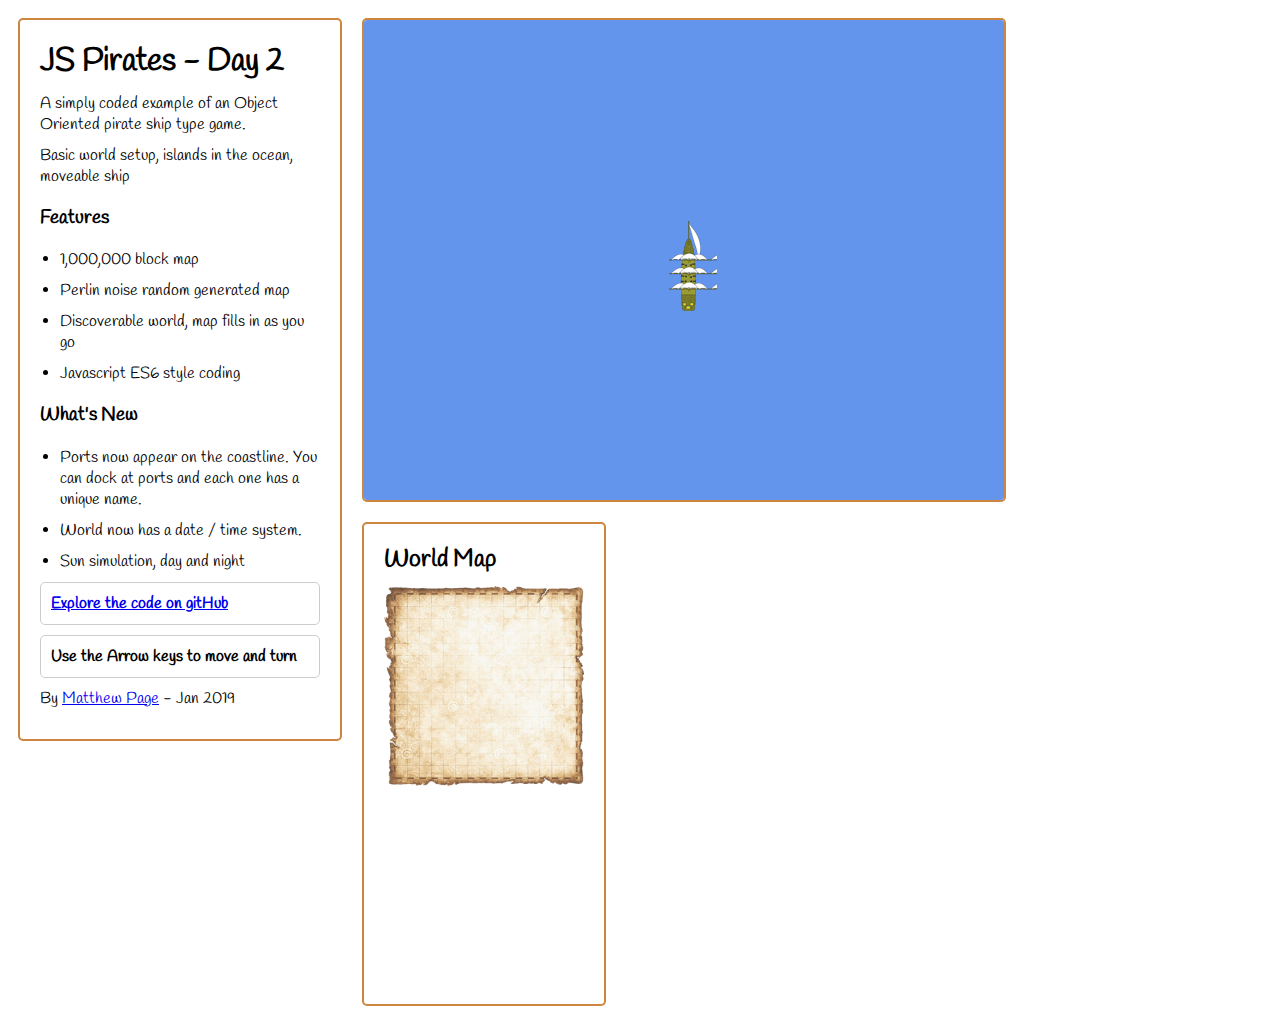
<file: index.html>
<!DOCTYPE html>
<html>
	<head>
		<meta charset="UTF-8">
		<meta name="viewport" content="width=device-width,initial-scale=1">
		<title>JS Pirates - Vanilla ES6 OOP Javascript Game</title>
		<link href="https://fonts.googleapis.com/css?family=Handlee" rel="stylesheet">
		<link href="css/main.css" rel="stylesheet">
		<meta name="author" content="Matthew Page">
	</head>
	<body>
		<div class="wrapper">
			<div id="intro">
				<h1>JS Pirates - Day 2</h1>
				<p>A simply coded example of an Object Oriented pirate ship type game.</p>
				<p>Basic world setup, islands in the ocean, moveable ship</p>
				<h3>Features</h3>
				<ul>
					<li>1,000,000 block map</li>
					<li>Perlin noise random generated map</li>
					<li>Discoverable world, map fills in as you go</li>
					<li>Javascript ES6 style coding</li>
				</ul>
				<h3>What's New</h3>
				<ul>
					<li>Ports now appear on the coastline. You can dock at ports and each one has a unique name.</li>
					<li>World now has a date / time system.</li>
					<li>Sun simulation, day and night</li>
				</ul>
				<p class="info"><a href="https://github.com/MatthewPageUK/js-pirates" target="_blank">Explore the code on gitHub</a></p>
				<p class="info">Use the Arrow keys to move and turn</p>
				<p>By <a href="http://www.mjp.co/">Matthew Page</a> - Jan 2019</p>
			</div>
			<div class="wrapper">
				<div id="game">
					<div id="player1" class="player1"></div>
					<div id="portDockScreen"></div>
					<canvas width="640px" height="480px" id="viewport"></canvas>
				</div>
				<div id="gameInfo" >
					<h2>World Map</h2>
					<canvas width='100px' height='100px' id="worldmap"></canvas>
					<p id="worldmapPosition"></p>
					<p id="worldTime"></p>
				</div>
			</div>
		</div>		
		<script src="js/light-map.js" type="text/javascript"></script>
		<script src="js/light-source.js" type="text/javascript"></script>
		<script src="js/resource-container.js" type="text/javascript"></script>
		<script src='noisejs-master/perlin.js'></script>
		<script src="js/sprite.js" type="text/javascript"></script>
		<script src="js/world.js" type="text/javascript"></script>
		<script src="js/viewport.js" type="text/javascript"></script>
		<script src="js/player.js" type="text/javascript"></script>
		<script src="js/world-map.js" type="text/javascript"></script>
		<script src="js/world-clock.js" type="text/javascript"></script>
		<script src="js/port.js" type="text/javascript"></script>
		<script src="js/pirate-game.js" type="text/javascript"></script>
		<script type="text/javascript">
			/**
			 * Start the game running.
			 */
			const myGame = new PirateGame();
		</script>
	</body>
</html>
</file>
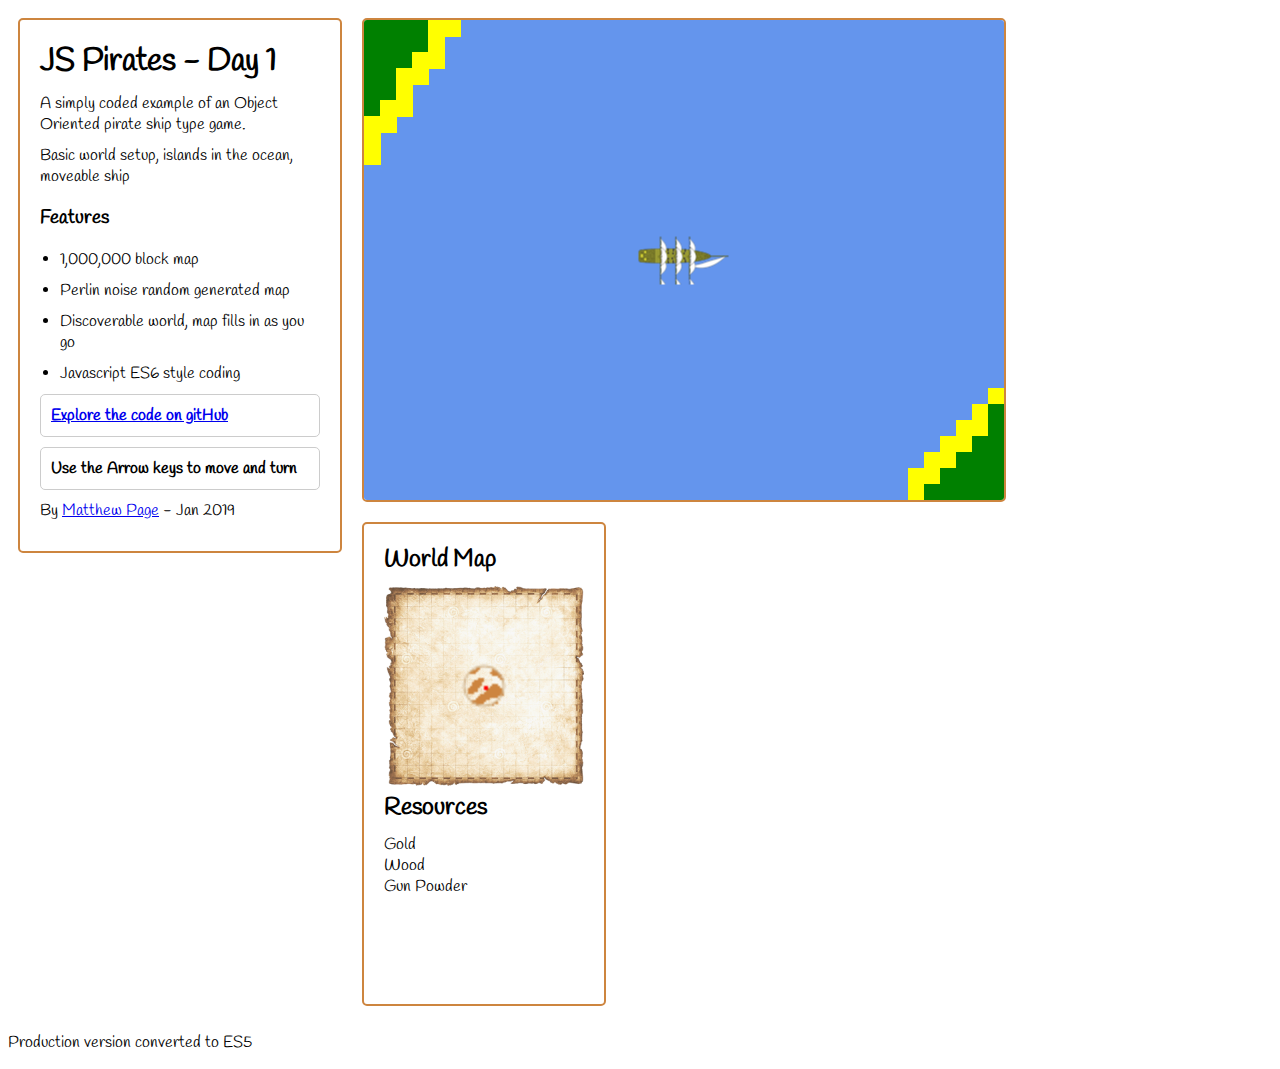
<file: production/index.html>
<!DOCTYPE html>
<html>
	<head>
		<meta charset="UTF-8">
		<meta name="viewport" content="width=device-width,initial-scale=1">
		<title>JS Pirates - Vanilla ES6 OOP Javascript Game (Production version ES5)</title>
		<link href="https://fonts.googleapis.com/css?family=Handlee" rel="stylesheet">
		<link href="css/main.css" rel="stylesheet">
		<meta name="author" content="Matthew Page">
	</head>
	<body>
		<div class="wrapper">
			<div id="intro">
				<h1>JS Pirates - Day 1</h1>
				<p>A simply coded example of an Object Oriented pirate ship type game.</p>
				<p>Basic world setup, islands in the ocean, moveable ship</p>
				<h3>Features</h3>
				<ul>
					<li>1,000,000 block map</li>
					<li>Perlin noise random generated map</li>
					<li>Discoverable world, map fills in as you go</li>
					<li>Javascript ES6 style coding</li>
				</ul>
				<p class="info"><a href="https://github.com/MatthewPageUK/js-pirates" target="_blank">Explore the code on gitHub</a></p>
				<p class="info">Use the Arrow keys to move and turn</p>
				<p>By <a href="http://www.mjp.co/">Matthew Page</a> - Jan 2019</p>
			</div>
			<div class="wrapper">
				<div id="game">
					<div id="player1" class="player1"></div>
					<canvas width="640px" height="480px" id="viewport"></canvas>
				</div>
				<div id="gameInfo" >
					<h2>World Map</h2>
					<canvas width='100px' height='100px' id="worldmap"></canvas>
					<h2>Resources</h2>
					<p>Gold<br>Wood<br>Gun Powder</p>
				</div>
			</div>
		</div>
		<p>Production version converted to ES5</p>
		<script type="text/javascript">
 
'use strict';

var _createClass = function () { function defineProperties(target, props) { for (var i = 0; i < props.length; i++) { var descriptor = props[i]; descriptor.enumerable = descriptor.enumerable || false; descriptor.configurable = true; if ("value" in descriptor) descriptor.writable = true; Object.defineProperty(target, descriptor.key, descriptor); } } return function (Constructor, protoProps, staticProps) { if (protoProps) defineProperties(Constructor.prototype, protoProps); if (staticProps) defineProperties(Constructor, staticProps); return Constructor; }; }();

function _possibleConstructorReturn(self, call) { if (!self) { throw new ReferenceError("this hasn't been initialised - super() hasn't been called"); } return call && (typeof call === "object" || typeof call === "function") ? call : self; }

function _inherits(subClass, superClass) { if (typeof superClass !== "function" && superClass !== null) { throw new TypeError("Super expression must either be null or a function, not " + typeof superClass); } subClass.prototype = Object.create(superClass && superClass.prototype, { constructor: { value: subClass, enumerable: false, writable: true, configurable: true } }); if (superClass) Object.setPrototypeOf ? Object.setPrototypeOf(subClass, superClass) : subClass.__proto__ = superClass; }

function _classCallCheck(instance, Constructor) { if (!(instance instanceof Constructor)) { throw new TypeError("Cannot call a class as a function"); } }
			
(function(global){
  var module = global.noise = {};
  function Grad(x, y, z) {
    this.x = x; this.y = y; this.z = z;
  }
  Grad.prototype.dot2 = function(x, y) {
    return this.x*x + this.y*y;
  };
  Grad.prototype.dot3 = function(x, y, z) {
    return this.x*x + this.y*y + this.z*z;
  };
  var grad3 = [new Grad(1,1,0),new Grad(-1,1,0),new Grad(1,-1,0),new Grad(-1,-1,0),
               new Grad(1,0,1),new Grad(-1,0,1),new Grad(1,0,-1),new Grad(-1,0,-1),
               new Grad(0,1,1),new Grad(0,-1,1),new Grad(0,1,-1),new Grad(0,-1,-1)];
  var p = [151,160,137,91,90,15,
  131,13,201,95,96,53,194,233,7,225,140,36,103,30,69,142,8,99,37,240,21,10,23,
  190, 6,148,247,120,234,75,0,26,197,62,94,252,219,203,117,35,11,32,57,177,33,
  88,237,149,56,87,174,20,125,136,171,168, 68,175,74,165,71,134,139,48,27,166,
  77,146,158,231,83,111,229,122,60,211,133,230,220,105,92,41,55,46,245,40,244,
  102,143,54, 65,25,63,161, 1,216,80,73,209,76,132,187,208, 89,18,169,200,196,
  135,130,116,188,159,86,164,100,109,198,173,186, 3,64,52,217,226,250,124,123,
  5,202,38,147,118,126,255,82,85,212,207,206,59,227,47,16,58,17,182,189,28,42,
  223,183,170,213,119,248,152, 2,44,154,163, 70,221,153,101,155,167, 43,172,9,
  129,22,39,253, 19,98,108,110,79,113,224,232,178,185, 112,104,218,246,97,228,
  251,34,242,193,238,210,144,12,191,179,162,241, 81,51,145,235,249,14,239,107,
  49,192,214, 31,181,199,106,157,184, 84,204,176,115,121,50,45,127, 4,150,254,
  138,236,205,93,222,114,67,29,24,72,243,141,128,195,78,66,215,61,156,180];
  var perm = new Array(512);
  var gradP = new Array(512);
  module.seed = function(seed) {
    if(seed > 0 && seed < 1) {
      seed *= 65536;
    }
    seed = Math.floor(seed);
    if(seed < 256) {
      seed |= seed << 8;
    }
    for(var i = 0; i < 256; i++) {
      var v;
      if (i & 1) {
        v = p[i] ^ (seed & 255);
      } else {
        v = p[i] ^ ((seed>>8) & 255);
      }
      perm[i] = perm[i + 256] = v;
      gradP[i] = gradP[i + 256] = grad3[v % 12];
    }
  };
  module.seed(0);
  var F2 = 0.5*(Math.sqrt(3)-1);
  var G2 = (3-Math.sqrt(3))/6;
  var F3 = 1/3;
  var G3 = 1/6;
  function fade(t) {
    return t*t*t*(t*(t*6-15)+10);
  }
  function lerp(a, b, t) {
    return (1-t)*a + t*b;
  }
  module.perlin2 = function(x, y) {
    var X = Math.floor(x), Y = Math.floor(y);
    x = x - X; y = y - Y;
    X = X & 255; Y = Y & 255;
    var n00 = gradP[X+perm[Y]].dot2(x, y);
    var n01 = gradP[X+perm[Y+1]].dot2(x, y-1);
    var n10 = gradP[X+1+perm[Y]].dot2(x-1, y);
    var n11 = gradP[X+1+perm[Y+1]].dot2(x-1, y-1);
    var u = fade(x);
    return lerp(
        lerp(n00, n10, u),
        lerp(n01, n11, u),
       fade(y));
  };
   module.perlin3 = function(x, y, z) {
    var X = Math.floor(x), Y = Math.floor(y), Z = Math.floor(z);
    x = x - X; y = y - Y; z = z - Z;
   X = X & 255; Y = Y & 255; Z = Z & 255;
    var n000 = gradP[X+  perm[Y+  perm[Z  ]]].dot3(x,   y,     z);
    var n001 = gradP[X+  perm[Y+  perm[Z+1]]].dot3(x,   y,   z-1);
    var n010 = gradP[X+  perm[Y+1+perm[Z  ]]].dot3(x,   y-1,   z);
    var n011 = gradP[X+  perm[Y+1+perm[Z+1]]].dot3(x,   y-1, z-1);
    var n100 = gradP[X+1+perm[Y+  perm[Z  ]]].dot3(x-1,   y,   z);
    var n101 = gradP[X+1+perm[Y+  perm[Z+1]]].dot3(x-1,   y, z-1);
    var n110 = gradP[X+1+perm[Y+1+perm[Z  ]]].dot3(x-1, y-1,   z);
    var n111 = gradP[X+1+perm[Y+1+perm[Z+1]]].dot3(x-1, y-1, z-1);
    var u = fade(x);
    var v = fade(y);
    var w = fade(z);
    return lerp(
        lerp(
          lerp(n000, n100, u),
          lerp(n001, n101, u), w),
        lerp(
          lerp(n010, n110, u),
          lerp(n011, n111, u), w),
       v);
  };
})(this);

var Sprite = function () {
	function Sprite(game, id, posX, posY, width, height, velocity, direction, hitPoints) {
		_classCallCheck(this, Sprite);

		this.id = id;
		this.isActive = true;
		this.game = game;
		this.posX = posX;
		this.posY = posY;
		this.width = width;
		this.height = height;
		this.velocity = velocity;
		this.direction = direction;
		this.hitPoints = hitPoints;
		this.domElement = false;
	}

	_createClass(Sprite, [{
		key: 'makeDomElement',
		value: function makeDomElement(css) {
			this.makeDomElementInside(this.game, css);
			return true;
		}
	}, {
		key: 'makeDomElementInside',
		value: function makeDomElementInside(parent, css) {
			var div = document.createElement('div');
			div.id = this.id;
			div.setAttribute('class', css);
			parent.domElement.appendChild(div);
			return true;
		}
	}, {
		key: 'destroyDomElement',
		value: function destroyDomElement() {
			this.domElement.parentNode.removeChild(this.domElement);
			return true;
		}
	}, {
		key: 'update',
		value: function update() {
			if (this.isActive) {
				this.move();
				this.draw();
			}
			return true;
		}
	}, {
		key: 'move',
		value: function move() {

			return true;
		}
	}, {
		key: 'draw',
		value: function draw() {
			if (this.isActive) {
				this.domElement.style.left = Math.round(this.posX) + 'px';
				this.domElement.style.top = Math.round(this.posY) + 'px';
				this.domElement.style.width = Math.round(this.width) + 'px';
				this.domElement.style.height = Math.round(this.height) + 'px';
			}
		}
	}, {
		key: 'detectCollisionWith',
		value: function detectCollisionWith(sprite) {
			return !(this.posY + this.height < sprite.posY || this.posY > sprite.posY + sprite.height || this.posX + this.width < sprite.posX || this.posX > sprite.posX + sprite.width);
		}
	}, {
		key: 'inMe',
		value: function inMe(x, y) {
			return x > this.posX && x < this.posX + this.width && y > this.posY && y < this.posY + this.height;
		}
	}, {
		key: 'receiveDamage',
		value: function receiveDamage(damage) {
			this.hitPoints -= damage;
			return this.hitPoints <= 0 ? true : false;
		}
	}, {
		key: 'receiveHealth',
		value: function receiveHealth(health) {
			this.hitPoints += health;
			return true;
		}
	}]);

	return Sprite;
}();

var World = function () {
	function World(width, height, blockSize) {
		_classCallCheck(this, World);

		this.width = width;
		this.height = height;
		this.blockSize = blockSize;
		this.blockMap = [];
		this.makeBlockArray();
		this.makeNoiseMap();
	}

	_createClass(World, [{
		key: 'makeNoiseMap',
		value: function makeNoiseMap() {
			noise.seed(Math.random());
			for (var x = 0; x < this.width; x++) {
				for (var y = 0; y < this.height; y++) {
					var value = Math.abs(noise.perlin2(x / 100, y / 100));
					value *= 256;
					if (value > 75 && value < 80) {
						this.blockMap[y][x] = 2;
					} else if (value > 75) {
						this.blockMap[y][x] = 1;
					} else {
						this.blockMap[y][x] = 0;
					}
				}
			}
		}
	}, {
		key: 'isOceanAtGrid',
		value: function isOceanAtGrid(gridX, gridY) {
			if (gridX < 0 || gridX > 999 || gridY < 0 || gridY > 999) return true;
			return this.blockMap[gridY][gridX] == 0;
		}
	}, {
		key: 'isLandAtGrid',
		value: function isLandAtGrid(gridX, gridY) {
			return !this.isOceanAt(gridX, gridY);
		}
	}, {
		key: 'isOceanAt',
		value: function isOceanAt(x, y) {
			var gridX = Math.floor(x / this.blockSize);
			var gridY = Math.floor(y / this.blockSize);
			return this.isOceanAtGrid(gridX, gridY);
		}
	}, {
		key: 'isLandAt',
		value: function isLandAt(x, y) {
			return !this.isOceanAt(x, y);
		}
	}, {
		key: 'makeBlockArray',
		value: function makeBlockArray() {
			for (var y = 0; y < this.height; y++) {
				this.blockMap[y] = [];
				for (var x = 0; x < this.width; x++) {
					this.blockMap[y][x] = 0;
				}
			}
		}
	}]);

	return World;
}();

var Viewport = function () {
	function Viewport(game, world, player) {
		_classCallCheck(this, Viewport);

		this.game = game;
		this.world = world;
		this.player = player;
		this.width = this.game.width;
		this.height = this.game.height;
		this.domElement = document.getElementById("viewport");
		this.paper = this.domElement.getContext("2d");
		this.update();
	}

	_createClass(Viewport, [{
		key: 'update',
		value: function update() {
			this.paper.clearRect(0, 0, 640, 480);
			this.paper.fillStyle = "green";
			var offsetX = this.player.worldX % this.world.blockSize;
			var offsetY = this.player.worldY % this.world.blockSize;
			var startX = Math.floor((this.player.worldX - this.width / 2) / this.world.blockSize);
			var endX = Math.ceil(startX + 41);
			var startY = Math.floor((this.player.worldY - this.height / 2) / this.world.blockSize);
			var endY = Math.ceil(startY + 31);
			var vpX = 0;
			var vpY = 0;
			for (var y = startY; y < endY; y++) {
				vpX = 0;
				for (var x = startX; x < endX; x++) {
					if (this.world.blockMap[y][x] == 1) {
						this.paper.fillStyle = "green";
						this.paper.fillRect(vpX - offsetX, vpY - offsetY, this.world.blockSize + 1, this.world.blockSize + 1);
					}
					if (this.world.blockMap[y][x] == 2) {
						this.paper.fillStyle = "yellow";
						this.paper.fillRect(vpX - offsetX, vpY - offsetY, this.world.blockSize + 1, this.world.blockSize + 1);
					}
					vpX += this.world.blockSize;
				}
				vpY += this.world.blockSize;
			}
		}
	}]);

	return Viewport;
}();

var Player = function (_Sprite) {
	_inherits(Player, _Sprite);

	function Player(game, world, worldMap, id) {
		_classCallCheck(this, Player);

		var _this = _possibleConstructorReturn(this, (Player.__proto__ || Object.getPrototypeOf(Player)).call(this, game, id, game.width / 2 - 48 / 2, game.height / 2 - 91 / 2, 48, 91, 5, 90, 25));

		_this.world = world;
		_this.worldMap = worldMap;
		_this.domElement = document.getElementById(id);
		_this.worldX = Math.floor(_this.world.width / 2) * _this.world.blockSize;
		_this.worldY = Math.floor(_this.world.height / 2) * _this.world.blockSize;
		_this.keyMove = false;
		_this.keyLeft = false;
		_this.keyRight = false;
		_this.discoveryDistance = 100;
		return _this;
	}

	_createClass(Player, [{
		key: 'receiveCommand',
		value: function receiveCommand(type, command) {
			if (type == 'keydown') {
				if (command == 'right') {
					this.keyRight = true;
					this.keyLeft = false;
				}
				if (command == 'left') {
					this.keyRight = false;
					this.keyLeft = true;
				}
				if (command == 'up') {
					this.keyMove = true;
				}
				if (command == 'fire') return true;
			} else if (type == 'keyup') {
				if (command == 'right') {
					this.keyRight = false;
				}
				if (command == 'left') {
					this.keyLeft = false;
				}
				if (command == 'up') {
					this.keyMove = false;
				}
			}
		}
	}, {
		key: 'update',
		value: function update() {
			if (this.isActive) {
				this.move();
				this.draw();
				this.domElement.style.transform = "rotate(" + this.direction + "deg)";
				this.worldMap.discoverCirlceGrid(Math.floor(this.worldX / this.world.blockSize), Math.floor(this.worldY / this.world.blockSize), this.discoveryDistance);
			}
		}
	}, {
		key: 'move',
		value: function move() {
			if (this.keyRight) {
				this.direction += 2;
				if (this.direction > 360) this.direction = 0;
			}
			if (this.keyLeft) {
				this.direction -= 2;
				if (this.direction < 0) this.direction = 360;
			}
			if (this.keyMove) {

				var worldX = this.worldX;
				var worldY = this.worldY;

				if (this.direction >= 0 && this.direction <= 90) {
					worldX += this.velocity * Math.sin(this.direction * Math.PI / 180);
					worldY -= this.velocity * Math.cos(this.direction * Math.PI / 180);
				} else if (this.direction > 90 && this.direction <= 180) {
					worldX += this.velocity * Math.cos((this.direction - 90) * Math.PI / 180);
					worldY += this.velocity * Math.sin((this.direction - 90) * Math.PI / 180);
				} else if (this.direction > 180 && this.direction <= 270) {
					worldX -= this.velocity * Math.sin((this.direction - 180) * Math.PI / 180);
					worldY += this.velocity * Math.cos((this.direction - 180) * Math.PI / 180);
				} else if (this.direction > 270 && this.direction <= 360) {
					worldX -= this.velocity * Math.cos((this.direction - 270) * Math.PI / 180);
					worldY -= this.velocity * Math.sin((this.direction - 270) * Math.PI / 180);
				}
				if (this.world.isOceanAt(worldX, worldY)) {

					if (worldX < this.game.width / 2) worldX = Math.floor(this.game.width / 2);
					if (worldY < this.game.height / 2) worldY = Math.floor(this.game.height / 2);
					if (worldX > this.world.width * this.world.blockSize) worldX = this.world.width * this.world.blockSize;
					if (worldY > this.world.height * this.world.blockSize) worldY = this.world.height * this.world.blockSize;

					this.worldX = worldX;
					this.worldY = worldY;
				}
			}
		}
	}]);

	return Player;
}(Sprite);

var WorldMap = function () {
	function WorldMap(game, world) {
		_classCallCheck(this, WorldMap);

		this.game = game;
		this.world = world;
		this.discoveredMap = [];
		this.domElement = document.getElementById("worldmap");
		this.paper = this.domElement.getContext("2d");

		this.makeBlockArray();
	}

	_createClass(WorldMap, [{
		key: 'makeBlockArray',
		value: function makeBlockArray() {
			for (var y = 0; y < this.world.height; y++) {
				this.discoveredMap[y] = [];
				for (var x = 0; x < this.world.width; x++) {
					this.discoveredMap[y][x] = 0;
				}
			}
		}
	}, {
		key: 'isDiscoveredAtGrid',
		value: function isDiscoveredAtGrid(gridX, gridY) {
			if (gridX < 0 || gridX >= this.world.width || gridY < 0 || gridY >= this.world.height) return false;
			return this.discoveredMap[gridY][gridX] == 1;
		}
	}, {
		key: 'discoverCirlceGrid',
		value: function discoverCirlceGrid(x, y, r) {
			for (var gridY = y - r; gridY <= y + r; gridY++) {
				for (var gridX = x - r; gridX <= x + r; gridX++) {
					if ((gridX - x) * (gridX - x) + (gridY - y) * (gridY - y) <= r * r) {
						this.discoverGrid(gridX, gridY);
					}
				}
			}
		}
	}, {
		key: 'discoverGrid',
		value: function discoverGrid(gridX, gridY) {
			if (gridX < 0 || gridX >= this.world.width || gridY < 0 || gridY >= this.world.height) return false;
			this.discoveredMap[gridY][gridX] = 1;
			return true;
		}
	}, {
		key: 'update',
		value: function update() {
			this.paper.clearRect(0, 0, 1100, 1100);

			for (var y = 0; y < this.world.height; y += 10) {
				for (var x = 0; x < this.world.width; x += 10) {
					if (this.discoveredMap[y][x] == 1) {
						if (this.world.blockMap[y][x] == 1) {
							this.paper.fillStyle = "peru";
							this.paper.fillRect(x / 10, y / 10, 1, 1);
						} else if (this.world.blockMap[y][x] == 2) {
							this.paper.fillStyle = "peru";
							this.paper.fillRect(x / 10, y / 10, 1, 1);
						} else {}
					}
				}
			}
			this.paper.fillStyle = "red";
			this.paper.fillRect(this.game.player.worldX / 10 / this.world.blockSize, this.game.player.worldY / 10 / this.world.blockSize, 2, 2);
			this.paper.beginPath();
			this.paper.arc(this.game.player.worldX / 10 / this.world.blockSize, this.game.player.worldY / 10 / this.world.blockSize, 10, 0, 2 * Math.PI);
			this.paper.lineWidth = 1;
			this.paper.strokeStyle = 'tan';
			this.paper.stroke();
		}
	}]);

	return WorldMap;
}();

var PirateGame = function () {
	function PirateGame() {
		_classCallCheck(this, PirateGame);

		this.width = 640;
		this.height = 480;
		this.isPaused = false;
		this.domElement = document.getElementById('game');

		this.world = new World(1000, 1000, 16);
		this.worldMap = new WorldMap(this, this.world);
		this.player = new Player(this, this.world, this.worldMap, "player1");
		this.viewport = new Viewport(this, this.world, this.player);

		document.addEventListener("keydown", this, false);
		document.addEventListener("keyup", this, false);
		this.update();
	}

	_createClass(PirateGame, [{
		key: 'handleEvent',
		value: function handleEvent(e) {
			switch (e.key) {
				case "ArrowDown":
					e.preventDefault();
					this.player.receiveCommand(e.type, 'down');
					break;
				case "ArrowUp":
					e.preventDefault();
					this.player.receiveCommand(e.type, 'up');
					break;
				case "ArrowLeft":
					e.preventDefault();
					this.player.receiveCommand(e.type, 'left');
					break;
				case "ArrowRight":
					e.preventDefault();
					this.player.receiveCommand(e.type, 'right');
					break;
				case " ":
					e.preventDefault();
					this.player.receiveCommand(e.type, 'fire');
					break;
			}
			return false;
		}
	}, {
		key: 'update',
		value: function update() {
			var _this2 = this;

			if (!this.isPaused) {
				this.player.update();
				this.viewport.update();
				this.worldMap.update();
			}

			window.requestAnimationFrame(function () {
				return _this2.update();
			});
		}
	}, {
		key: 'pauseToggle',
		value: function pauseToggle() {
			this.isPaused = this.isPaused ? false : true;
		}
	}]);

	return PirateGame;
}();

var myGame = new PirateGame();

		</script>
	</body>
</html>
</file>
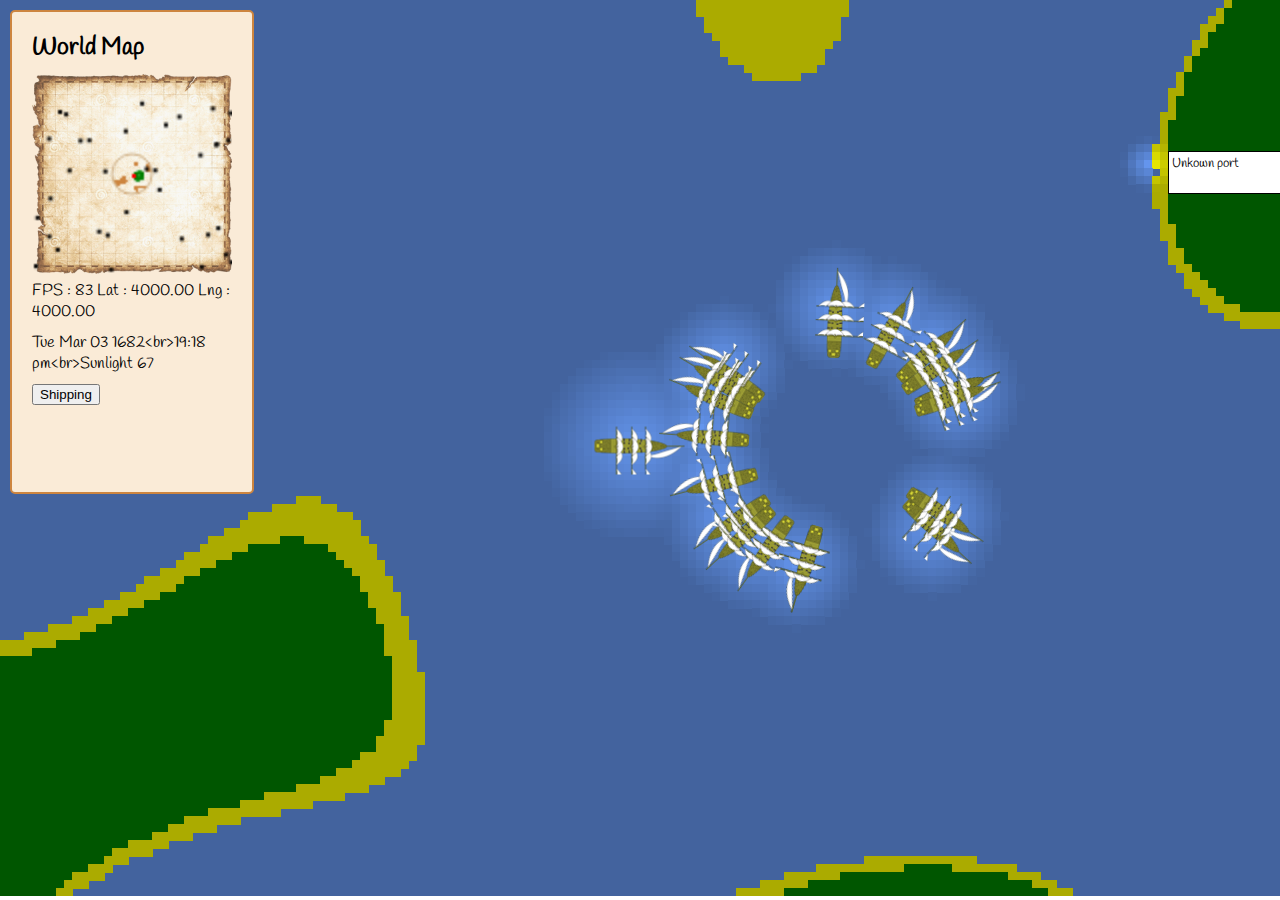
<file: game.html>
<!DOCTYPE html>
<html>
	<head>
		<meta charset="UTF-8">
		<meta name="viewport" content="width=device-width,initial-scale=1">
		<title>JS Pirates - Vanilla ES6 OOP Javascript Game</title>
		<link href="https://fonts.googleapis.com/css?family=Handlee" rel="stylesheet">
		<link href="css/game.css" rel="stylesheet">
		<meta name="author" content="Matthew Page">
	</head>
	<body>
		<div id="game">
			<canvas id="viewport"></canvas>
			<div id="player1" class="player1"></div>
			<div id="portDockScreen"></div>
			<div id="gameInfo" >
				<h2>World Map</h2>
				<canvas width='100px' height='100px' id="worldmap"></canvas>
				<p id="worldmapPosition"></p>
				<p id="worldTime"></p>
				<button onclick="myGame.shippingScreen.isActive = true">Shipping</button>
			</div>
		</div>		
		<script src="js/sprite.js" type="text/javascript"></script>
		
		<script src="js/screen-shipping.js" type="text/javascript"></script>
		<script src="js/light-map.js" type="text/javascript"></script>
		<script src="js/light-source.js" type="text/javascript"></script>
		<script src="js/resource-container.js" type="text/javascript"></script>
		<script src='noisejs-master/perlin.js'></script>
		
		<script src="js/world.js" type="text/javascript"></script>
		<script src="js/viewport.js" type="text/javascript"></script>
		<script src="js/player.js" type="text/javascript"></script>
		<script src="js/cargo-ship.js" type="text/javascript"></script>
		<script src="js/world-map.js" type="text/javascript"></script>
		<script src="js/world-clock.js" type="text/javascript"></script>
		<script src="js/sun.js" type="text/javascript"></script>
		<script src="js/port.js" type="text/javascript"></script>
		<script src="js/pirate-game.js" type="text/javascript"></script>
		<script type="text/javascript">
			/**
			 * Start the game running.
			 */
			const myGame = new PirateGame();
		</script>
	</body>
</html>
</file>
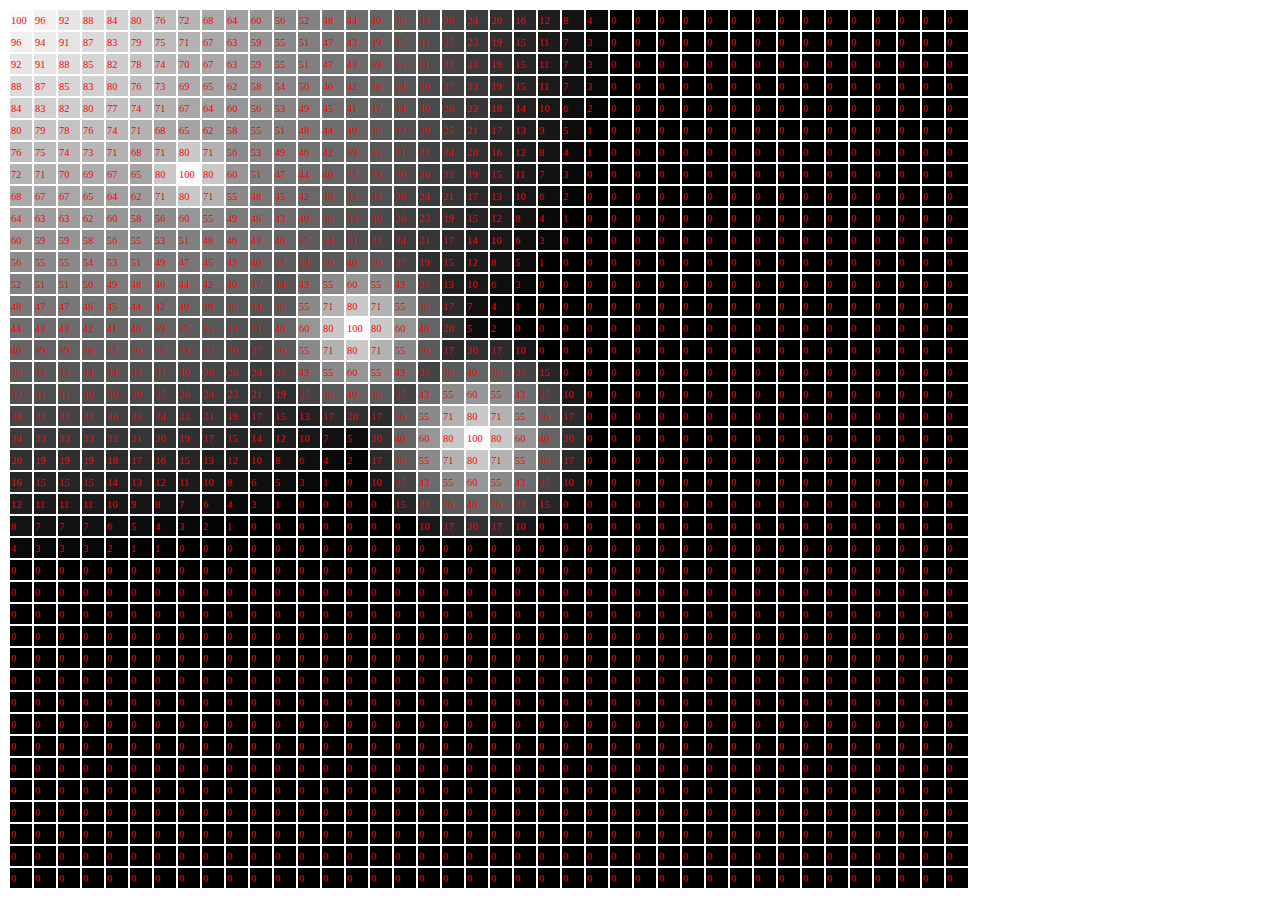
<file: test/light-merge.html>
<!DOCTYPE html>
<html>
	<head>
		<meta charset="UTF-8">
		<meta name="viewport" content="width=device-width,initial-scale=1">
	</head>
	<body>
		<style>
			body { font-size: 0.65em;}
			td { width: 20px;}
			tr { height: 20px; }
		</style>
		<div id="output">
		
		
		</div>
		<script src="../js/light-map.js" type="text/javascript"></script>
		<script src="../js/light-source.js" type="text/javascript"></script>
		<script type="text/javascript">
			/**
			 * Start the test.
			 */
			
			const myLight1 = new LightSource(5);
			const myLight2 = new LightSource(5);
			const myLight3 = new LightSource(5);
			const myLight4 = new LightSource(25);
			
			const myMap = new LightMap(40,40);
			myMap.mergeWith(20,20, myLight1.lightMap);
			myMap.mergeWith(15,15, myLight2.lightMap);
			myMap.mergeWith(8,8, myLight3.lightMap);
			myMap.mergeWith(1,1,myLight4.lightMap);
		
			const out = document.getElementById('output');
			
			let html = "<table>";
			for(let y=0; y<myMap.height; y++) {
				html += "<tr>";
				for(let x=0; x<myMap.width; x++) {
					html += "<td style='color: #ff0000; background-color: rgb("+myMap.lightAtGrid(x,y)*2.5+","+myMap.lightAtGrid(x,y)*2.5+","+myMap.lightAtGrid(x,y)*2.5+")'>"+myMap.lightAtGrid(x,y)+"</td>";
				}
				html+="</tr>";
			}
			html+="</table>";
			
			out.innerHTML = html;
		
		</script>
	</body>
</html>
</file>
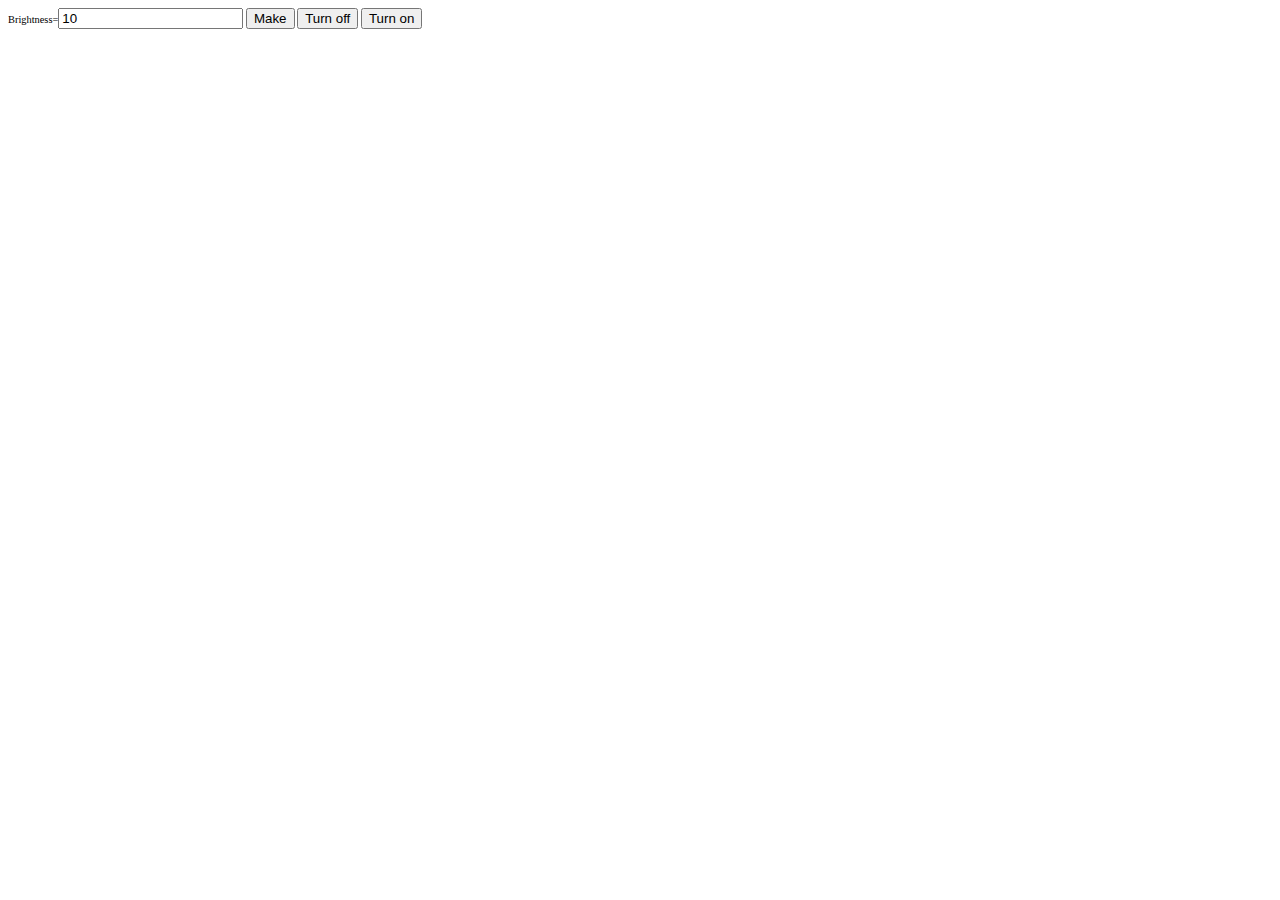
<file: test/light.html>
<!DOCTYPE html>
<html>
	<head>
		<meta charset="UTF-8">
		<meta name="viewport" content="width=device-width,initial-scale=1">
	</head>
	<body>
		<style>
			body { font-size: 0.65em;}
			td { width: 20px;}
			tr { height: 20px; }
		</style>
		<div>
			Brightness=<input id="brightness" value="10"> <button value="Make" onclick="makeLight()">Make</button>
			
			<button value="Make" onclick="myLight.turnOff(); drawLight();">Turn off</button>
			<button value="Make" onclick="myLight.turnOn(); drawLight();">Turn on</button>
		</div>
		<div id="output">
		
		
		</div>
		<script src="../js/light-map.js" type="text/javascript"></script>
		<script src="../js/light-source.js" type="text/javascript"></script>
		<script type="text/javascript">
			let myLight = false;
			function makeLight() {
				const brightness = document.getElementById('brightness').value;
				myLight = new LightSource(brightness);
				drawLight();
			}
			
			function drawLight() {
				const out = document.getElementById('output');
				let html = "<table>";
				for(let y=0; y<myLight.lightMap.height; y++) {
					html += "<tr>";
					for(let x=0; x<myLight.lightMap.width; x++) {
						html += "<td>"+myLight.lightMap.lightAtGrid(x,y)+"</td>";
					}
					html+="</tr>";
				}
				html+="</table>";
				out.innerHTML = html;
			}
		</script>
	</body>
</html>
</file>
<file: css/main.css>
body { font-family: 'Handlee', cursive; }

div {
	position: relative; 
	overflow: hidden;
}
#intro {
	width: 280px; 
	min-height: 440px;
	float: left;
	margin: 10px;
	padding: 20px;
	border: 2px solid peru;  
	border-radius: 5px;
}
#intro h1 {
	margin: 0 0 10px 0;
	padding: 0px;
}
#intro p {
	margin: 0 0 10px 0;
	padding: 0px;
}
#intro p.info {
	border: 1px solid #ccc;
	border-radius: 5px;
	padding: 10px;
	font-weight: bold;
}
#intro ul {
	margin: 0 0 10px 0;
	padding: 0 0 0 20px;
}
#intro ul li {
	margin: 0 0 10px 0;
	padding: 0px;
}
#game {
	width: 640px;
	height: 480px;
	margin: 10px;
	border: 2px solid peru;
	border-radius: 5px;
	float: left;
}
#gameInfo { 
	width: 200px; 
	height: 440px;
	float: left; 
	border: 2px solid peru;  
	border-radius: 5px;
	margin: 10px;
	padding: 20px;
}
#gameInfo h2 {
	margin: 0 0 10px 0;
	padding: 0px;
}
#gameInfo p { 
	margin: 0 0 10px 0;
	padding: 0px;
}

#player1 {
	position: absolute;
	top: 200px;
	left: 305px;
	width: 48px;
	height: 91px;
	background-image: url(../gfx/player.png);
	z-index: 10100;
}
#viewport {
	position: absolute;
	top: 0px;
	left: 0px;
	background-color: cornflowerblue;
}
#worldmap {
	width: 200px;
	height: 200px;
	background-image: url(../gfx/world-map.png);
	background-size: contain;
}




#portDockScreen {
	position: absolute;
	display: none;
	width: 500px;
	height: 300px;
	top: 90px;
	left: 70px;
	z-index: 20000;
	background-color: white;
	border: 2px solid tan;
	border-radius: 5px;
	padding: 20px;
}
#portDockScreen h1 {
	margin: 0 0 10px 0;
	padding: 0px;
	text-align: center;
}
#portDockScreen a.button {
	display: block;
	position: absolute;
	width: 60px;
	right: 20px;
	bottom: 20px;
	padding: 10px;
	background-color: peru;
	border-radius: 5px;
	color: white;
	text-align: center;
	text-decoration: none;
}
</file>
<file: production/css/main.css>
body { font-family: 'Handlee', cursive; }

div {
	position: relative; 
	overflow: hidden;
}
#intro {
	width: 280px; 
	min-height: 440px;
	float: left;
	margin: 10px;
	padding: 20px;
	border: 2px solid peru;  
	border-radius: 5px;
}
#intro h1 {
	margin: 0 0 10px 0;
	padding: 0px;
}
#intro p {
	margin: 0 0 10px 0;
	padding: 0px;
}
#intro p.info {
	border: 1px solid #ccc;
	border-radius: 5px;
	padding: 10px;
	font-weight: bold;
}
#intro ul {
	margin: 0 0 10px 0;
	padding: 0 0 0 20px;
}
#intro ul li {
	margin: 0 0 10px 0;
	padding: 0px;
}
#game {
	width: 640px;
	height: 480px;
	margin: 10px;
	border: 2px solid peru;
	border-radius: 5px;
	float: left;
}
#gameInfo { 
	width: 200px; 
	height: 440px;
	float: left; 
	border: 2px solid peru;  
	border-radius: 5px;
	margin: 10px;
	padding: 20px;
}
#gameInfo h2 {
	margin: 0 0 10px 0;
	padding: 0px;
}
#gameInfo p { 
	margin: 0 0 10px 0;
	padding: 0px;
}

#player1 {
	position: absolute;
	top: 200px;
	left: 305px;
	width: 48px;
	height: 91px;
	background-image: url(../gfx/player.png);
	z-index: 10100;
}
#viewport {
	position: absolute;
	top: 0px;
	left: 0px;
	background-color: cornflowerblue;
}
#worldmap {
	width: 200px;
	height: 200px;
	background-image: url(../gfx/world-map.png);
	background-size: contain;
}
</file>
<file: css/game.css>
html, body { height: 100%; width: 100%; padding: 0px; margin: 0px;}
body { font-family: 'Handlee', cursive; }

div {
	position: relative; 
	overflow: hidden;
}

.port {
	position: absolute;
	top: -100px;
	left: -100px;
	font-size: 0.8em;
	padding: 3px;
	border: 1px solid black;
	background-color: white;
}

.shippingScreen {
	position: absolute;
	top: 10px;
	left: 10px;
	font-size: 0.8em;
	padding: 25px 60px 25px 60px;
	background-image: url(../gfx/screen.png);
	display: none;
	z-index: 50000;
}



#game {
	width: 100%;
	height: 100%;
}

#gameInfo { 
	width: 200px; 
	height: 440px;
	float: left; 
	border: 2px solid peru;  
	border-radius: 5px;
	margin: 10px;
	padding: 20px;
	background-color: antiquewhite;
}
#gameInfo h2 {
	margin: 0 0 10px 0;
	padding: 0px;
}
#gameInfo p { 
	margin: 0 0 10px 0;
	padding: 0px;
}

.player1 {
	position: absolute;
	top: 200px;
	left: 305px;
	width: 48px;
	height: 91px;
	background-image: url(../gfx/player.png);
	z-index: 20100;
}

#viewport {
	position: absolute;
	top: 0px;
	left: 0px;
	background-color: cornflowerblue;
}

#worldmap {
	width: 200px;
	height: 200px;
	background-image: url(../gfx/world-map.png);
	background-size: contain;
}




#portDockScreen {
	position: absolute;
	display: none;
	width: 500px;
	height: 300px;
	top: 90px;
	left: 70px;
	z-index: 20000;
	background-color: white;
	border: 2px solid tan;
	border-radius: 5px;
	padding: 20px;
}
#portDockScreen h1 {
	margin: 0 0 10px 0;
	padding: 0px;
	text-align: center;
}
#portDockScreen a.button {
	display: block;
	position: absolute;
	width: 60px;
	right: 20px;
	bottom: 20px;
	padding: 10px;
	background-color: peru;
	border-radius: 5px;
	color: white;
	text-align: center;
	text-decoration: none;
}
</file>
